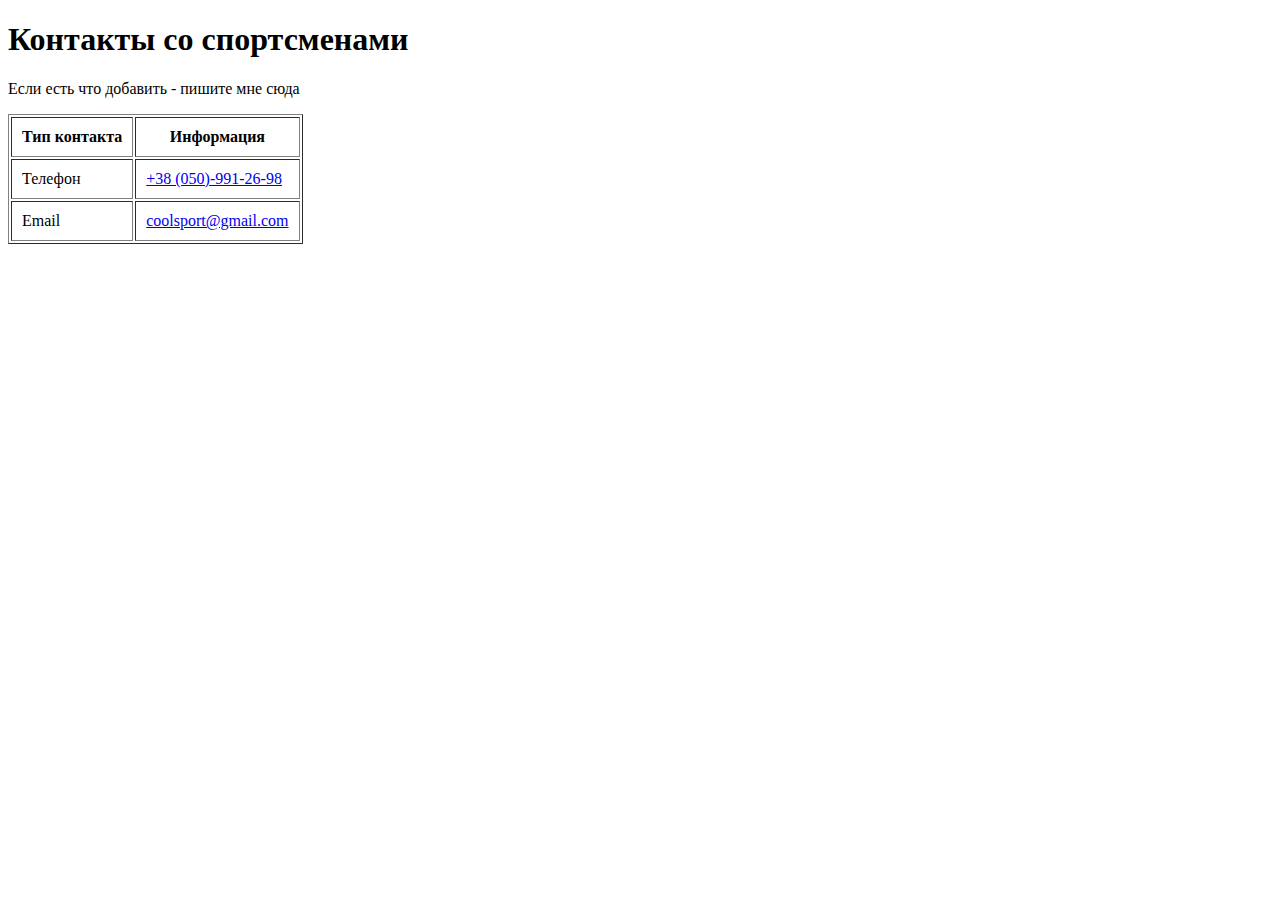
<file: pages/3.html>
<!DOCTYPE html>
<html>
<head>
<title>contacts</title>
<link rel="stylesheet" type="text/css" href="../style.css">
</head>
<body>

<h1>Контакты со спортсменами</h1>
<p>Если есть что добавить - пишите мне сюда</p>
<table border="1" cellpadding="10">
    <tr>
        <th>Тип контакта</th>
        <th>Информация</th>
    </tr>
    <tr>
        <td>Телефон</td>
        <td><a href="tel:+380509912698">+38 (050)-991-26-98</a></td>
    </tr>
    <tr>
        <td>Email</td>
        <td><a href="mailto:coolsport@gmail.com">coolsport@gmail.com</a></td>
    </tr>
</table>

</body>
</html>
</file>
<file: style.css>
.image-container {
            text-align: center; /* ���������� ����������� */
            margin: 0 auto; /* ���������� ��������� */
        }
.responsive-img {
    max-width: auto;
    height: auto;
    margin: 0 auto;

h1 {
    color: rgb(10, 6, 228);
  }
  h2 {
    color: rgb(25, 88, 23);
  }
  body {
    background-color: rgb(228, 240, 245);
  }
  td {
    color: rgb(228, 6, 6);
    font-size: 80px;
  }
  a {
    background-color:rgb(255, 0, 0);">rgb(255, 0, 0)    
  }
</file>
